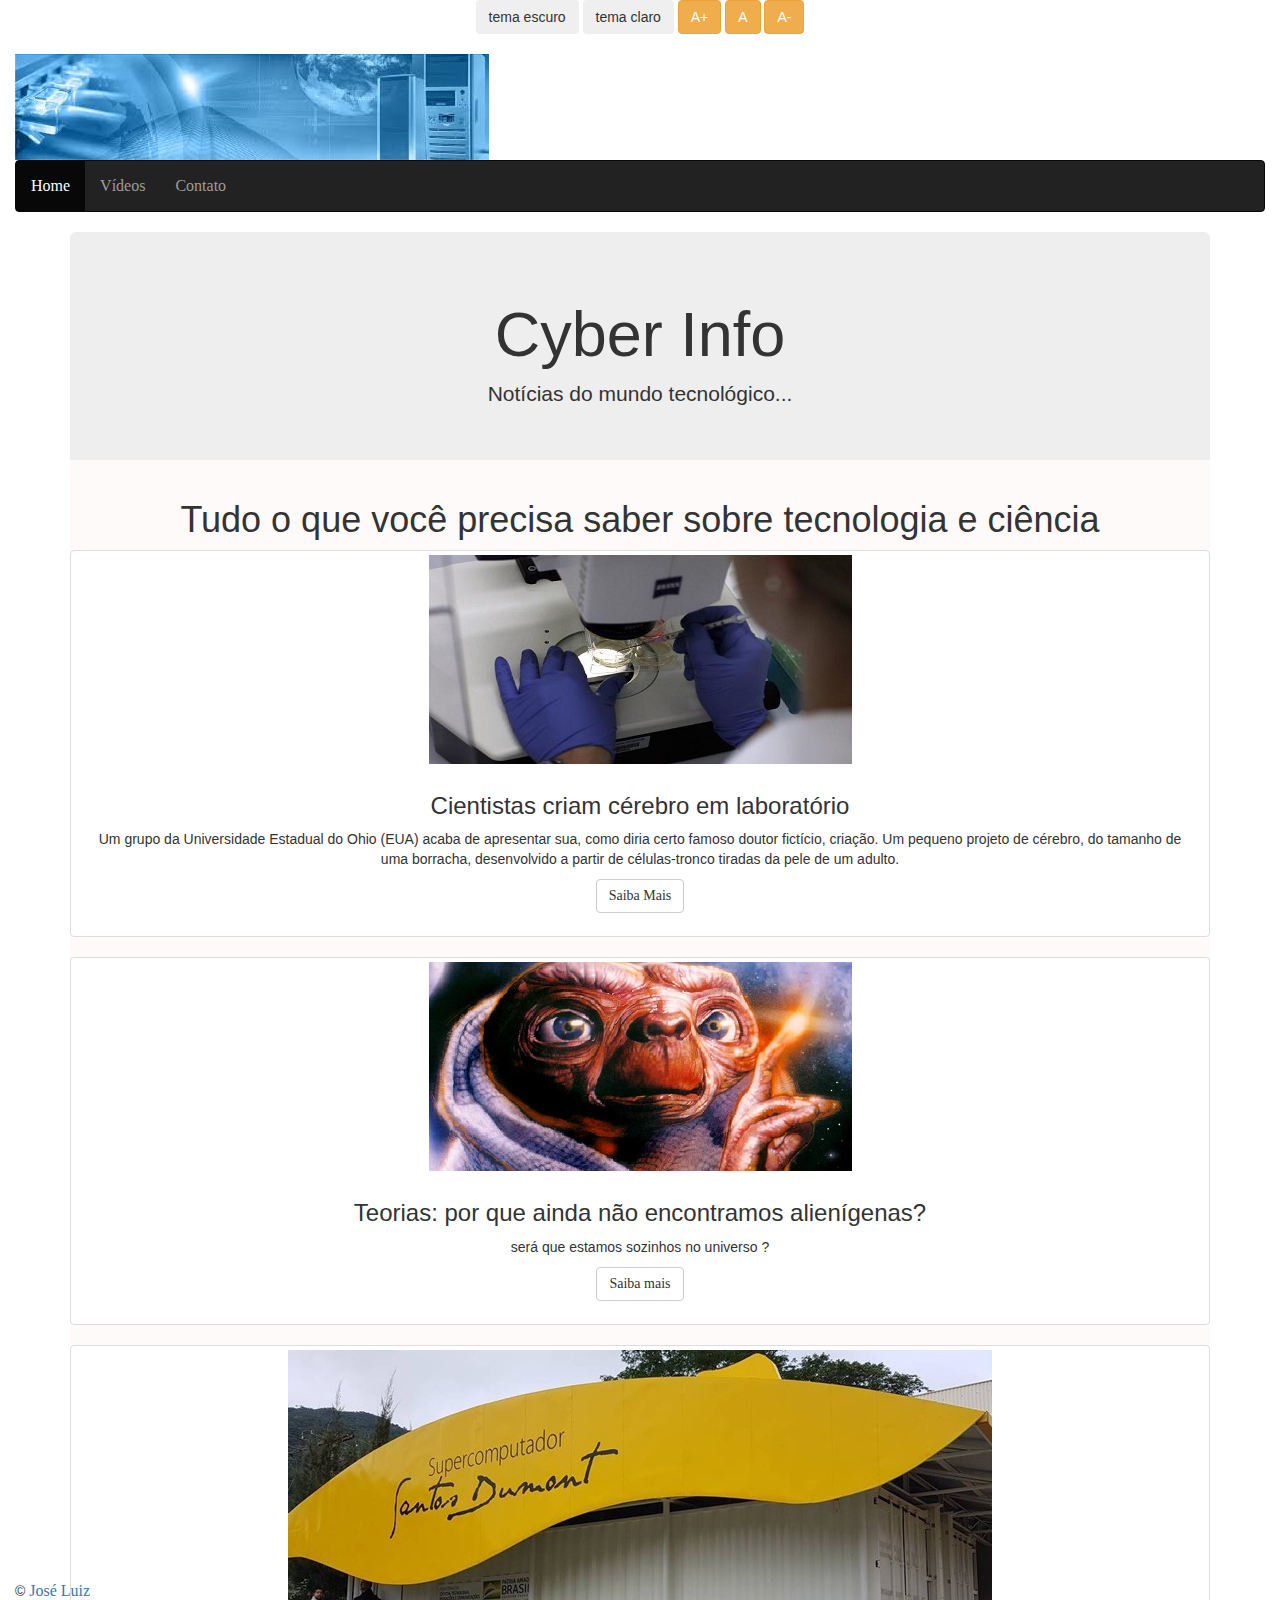
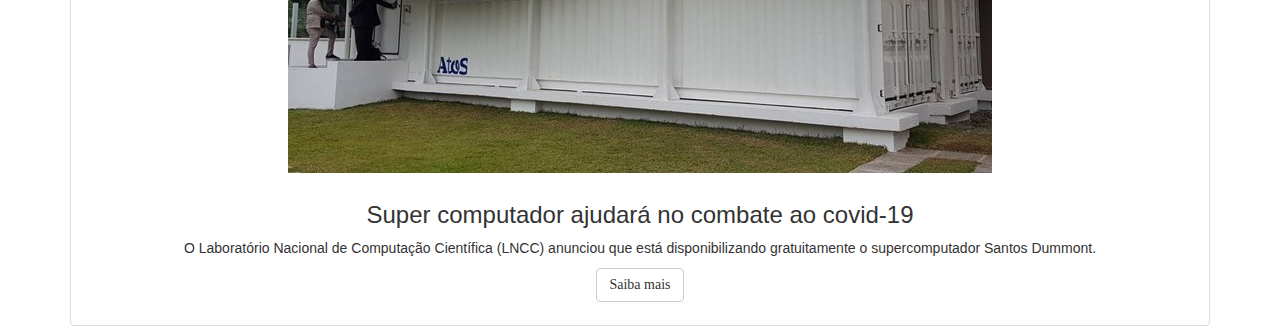
<file: index.html>
<!DOCTYPE html>
<html>
<head>
  <title>Cyber Info </title>
  <link rel="stylesheet" href="/css/estilo.css" type="text/css">
  <!-- <link rel="https://github.com/joseluiz123/cyber_info/blob/master/css/estilo.css" type="text/css">  -->
	
  <meta charset="utf-8">
  <meta name="viewport" content="width=device-width, initial-scale=1">
  <link rel="stylesheet" href="https://maxcdn.bootstrapcdn.com/bootstrap/3.3.5/css/bootstrap.min.css">
  <script src="https://ajax.googleapis.com/ajax/libs/jquery/1.11.3/jquery.min.js"></script>
  <script src="https://maxcdn.bootstrapcdn.com/bootstrap/3.3.5/js/bootstrap.min.js"></script>

  <script src="javascript.js"></script>
  <!-- <link rel="stylesheet" href="/css/bootstrap.css" type="text/css"> -->	
  <!-- <link rel="stylesheet" href="https://github.com/joseluiz123/cyber_info/blob/master/css/bootstrap.css" type="text/css"> -->
 
 
</head>
<body>
<div class="container-fluid acessibilidade"><!-- tava fluid-->
        <div class="row">
          <div class="col-md-12 col-xs-12 col-xl-12 col-lg-12 col-sm-12">
		  
	

	<div class="row align-items-center justify-content-center center">
		
                <button onClick="contraste('escuro');" value="escuro" id="contraste_escuro" class="btn btn-dark botao_menu_ac" title="Contraste escuro" type="button">tema escuro</button>
                <button onClick="contraste('claro');" value="claro" id="contraste_claro" class="btn btn-light botao_menu_ac" title="Contraste claro" type="button">tema claro</button> <!-- Botão contraste -->
    
                <!-- Botões de Acessibilidade -->
                <button onClick="fonte('a');" class="btn btn-warning botao_menu_ac" title="Aumentar fonte!">A+</button> <!-- Botão fonte + -->
                <button onClick="fonte('n');" class="btn btn-warning botao_menu_ac" title="Fonte em tamanho normal!">A</button> <!-- Botão tamanho normal de fonte -->
                <button onClick="fonte('d');" class="btn btn-warning botao_menu_ac" title="Diminuir fonte!">A-</button> <!-- Botão fonte - --> 
            </div>
  <br>	

  <img src="img/info2.jpg" class="img img-responsive">

  

 <nav class="navbar navbar-inverse">
 
      <ul class="nav navbar-nav">
	    <li class="active"><a href="index.html">Home</a></li>
        <li><a href="noticias.html" >Vídeos</a></li>
        <li><a href="formulario1.html" >Contato</a></li>
        
      </ul>
    </div>
  </div>
</nav>

<div class="container center">
  <div class="jumbotron">
    <h1>Cyber Info</h1>      
    <p>Notícias do mundo tecnológico...</p>      
    
  </div>

<div id="article">
<br>
	  <h1>Tudo o que você precisa saber sobre tecnologia e ciência </h1>
		<div class="row">
    		<div class="col-sm-12 col-md-12">
			<div class="thumbnail">
				<img src="img/pic1.jpg" alt="..." >
				<div class="caption">
					<h3>Cientistas criam cérebro em laboratório</h3>
					<p>Um grupo da Universidade Estadual do Ohio (EUA) acaba de apresentar sua, como diria certo famoso doutor fictício, criação. Um pequeno projeto de cérebro, do tamanho de uma borracha, desenvolvido a partir de células-tronco tiradas da pele de um adulto.</p>
					<p><a href="cerebro.html"  class="btn btn-default" role="button">Saiba Mais</a></p>

				</div>
			</div>
		</div>
		</div>
		<div class="cols">
				<div class="thumbnail">
					<img src="img/pic4.jpg" alt="et" class="img img-responsive">
					<div class="caption">
						<h3>Teorias: por que ainda não encontramos alienígenas?</h3>
						<p>será que estamos sozinhos no universo ?</p>
						<p><a href="et.html" class="btn btn-default" role="button">Saiba mais</a></p>
					
				</div>
			</div>
		</div>	

		<div class="cols">
				<div class="thumbnail">
					<img src="img/santos-dumont.jpg" alt="..."align= "center">
					<div class="caption">
						<h3>Super computador ajudará no combate ao covid-19</h3>
						<p>O Laboratório Nacional de Computação Científica (LNCC) anunciou que está disponibilizando gratuitamente o supercomputador Santos Dummont.</p>
						<p><a href="santos-dumont.html" class="btn btn-default" role="button">Saiba mais</a></p>
					
				</div>
			</div>
		</div>
		
	</div>	
	</div>

<footer id="footer-index footer" class="footer-index">
<br>
						&copy; <a href="https://www.facebook.com/jose.luiz333">José Luiz</a>
					
		</footer>
    
	     </div>
   	   </div>
	</div>
   </div>
</body>
</html>
</file>
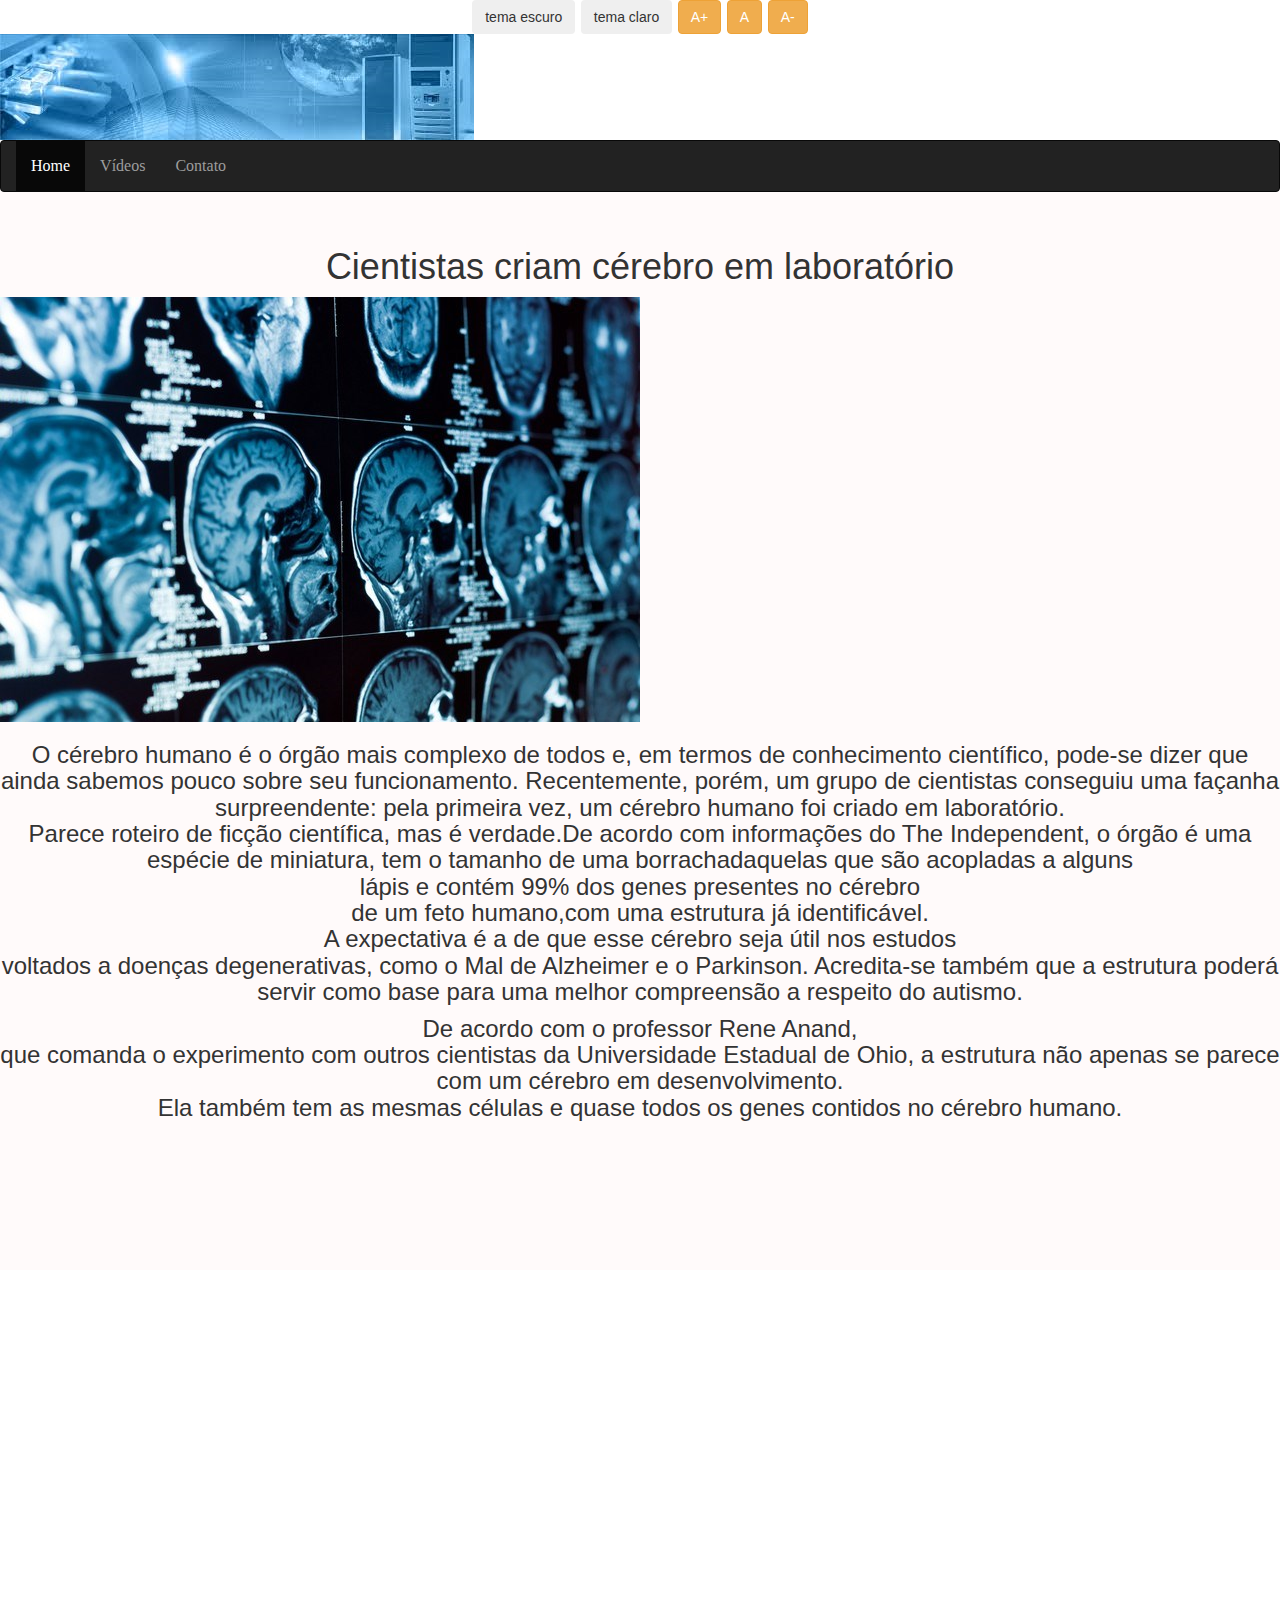
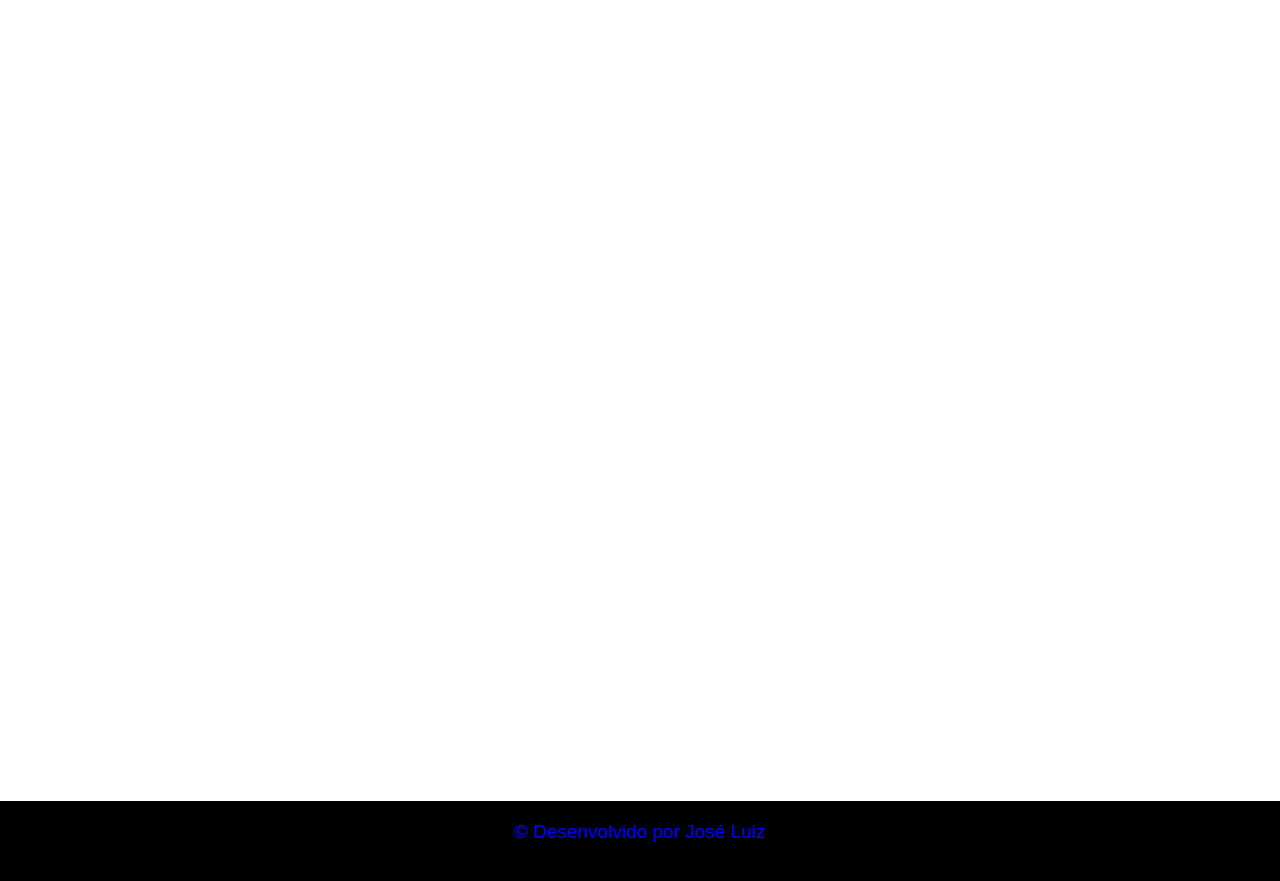
<file: cerebro.html>
<!DOCTYPE html>
<html>
<head>
  <title>Cyber Info </title>
  <link rel="stylesheet" href="/css/estilo.css" type="text/css">
  <!-- <link rel="https://github.com/joseluiz123/cyber_info/blob/master/css/estilo.css" type="text/css">  -->
	
  <meta charset="utf-8">
  <meta name="viewport" content="width=device-width, initial-scale=1">
  <link rel="stylesheet" href="https://maxcdn.bootstrapcdn.com/bootstrap/3.3.5/css/bootstrap.min.css">
  <script src="https://ajax.googleapis.com/ajax/libs/jquery/1.11.3/jquery.min.js"></script>
  <script src="https://maxcdn.bootstrapcdn.com/bootstrap/3.3.5/js/bootstrap.min.js"></script>

  <script src="javascript.js"></script>
  <!-- <link rel="stylesheet" href="/css/bootstrap.css" type="text/css"> -->	
  <!-- <link rel="stylesheet" href="https://github.com/joseluiz123/cyber_info/blob/master/css/bootstrap.css" type="text/css"> -->
 
 
</head>
<body>


<div id="header">
<div class="row align-items-center justify-content-center center">
		
                <button onClick="contraste('escuro');" value="escuro" id="contraste_escuro" class="btn btn-dark botao_menu_ac" title="Contraste escuro" type="button">tema escuro</button>
                <button onClick="contraste('claro');" value="claro" id="contraste_claro" class="btn btn-light botao_menu_ac" title="Contraste claro" type="button">tema claro</button> <!-- Botão contraste -->
    
                <!-- Botões de Acessibilidade -->
                <button onClick="fonte('a');" class="btn btn-warning botao_menu_ac" title="Aumentar fonte!">A+</button> <!-- Botão fonte + -->
                <button onClick="fonte('n');" class="btn btn-warning botao_menu_ac" title="Fonte em tamanho normal!">A</button> <!-- Botão tamanho normal de fonte -->
                <button onClick="fonte('d');" class="btn btn-warning botao_menu_ac" title="Diminuir fonte!">A-</button> <!-- Botão fonte - --> 
            </div>


  <header>
  <img src="img/info2.jpg" class="img img-responsive">
  <h1 id="header"><a href="index.html">Cyber Info<span></span></a></h1>
	
  </header>

 <nav class="navbar navbar-inverse">
  <div class="container-fluid">
    <div class="navbar-header">
      
    </div>
    <div>
      <ul class="nav navbar-nav">
	  <li class="active"><a href="index.html">Home</a></li>
        <li><a href="noticias.html" >Vídeos</a></li>
        <li><a href="formulario1.html" >Contato</a></li>
        
      </ul>
    </div>
  </div>
</nav>

<div id="article">
<br><br>
	  <h1>Cientistas criam cérebro em laboratório</h1>
		
					<img src="img/pic5.jpg" class="img img-responsive">
					
						<h3><p>O cérebro humano é o órgão mais complexo de todos e, em termos de conhecimento científico, pode-se dizer que ainda sabemos pouco sobre seu funcionamento. Recentemente, porém, um grupo de cientistas conseguiu uma façanha surpreendente: pela primeira vez, um cérebro humano foi criado em laboratório.<br/>
						Parece roteiro de ficção científica, mas é verdade.De acordo com informações do The Independent, o órgão é uma espécie de miniatura, tem o tamanho de uma borrachadaquelas que são acopladas a alguns <br/>
						lápis e contém 99% dos genes presentes no cérebro<br/> de um feto humano,com uma estrutura já identificável.<br/>
						A expectativa é a de que esse cérebro seja útil nos estudos<br/> voltados a doenças degenerativas, como o Mal de Alzheimer e o Parkinson. Acredita-se também que a estrutura poderá servir como base para uma melhor	compreensão a respeito do autismo.</p>
						
						<p>De acordo com o professor Rene Anand, <br/>que comanda o experimento com outros cientistas da Universidade Estadual de Ohio, a estrutura não apenas se parece com um cérebro em desenvolvimento. <br/>
						Ela também tem as mesmas células e quase todos os genes contidos no cérebro humano.</p>
						
						


<footer id="footer">
					<br>
						&copy; Desenvolvido por José Luiz
		</footer>
</div>
</body>
</html>
</file>
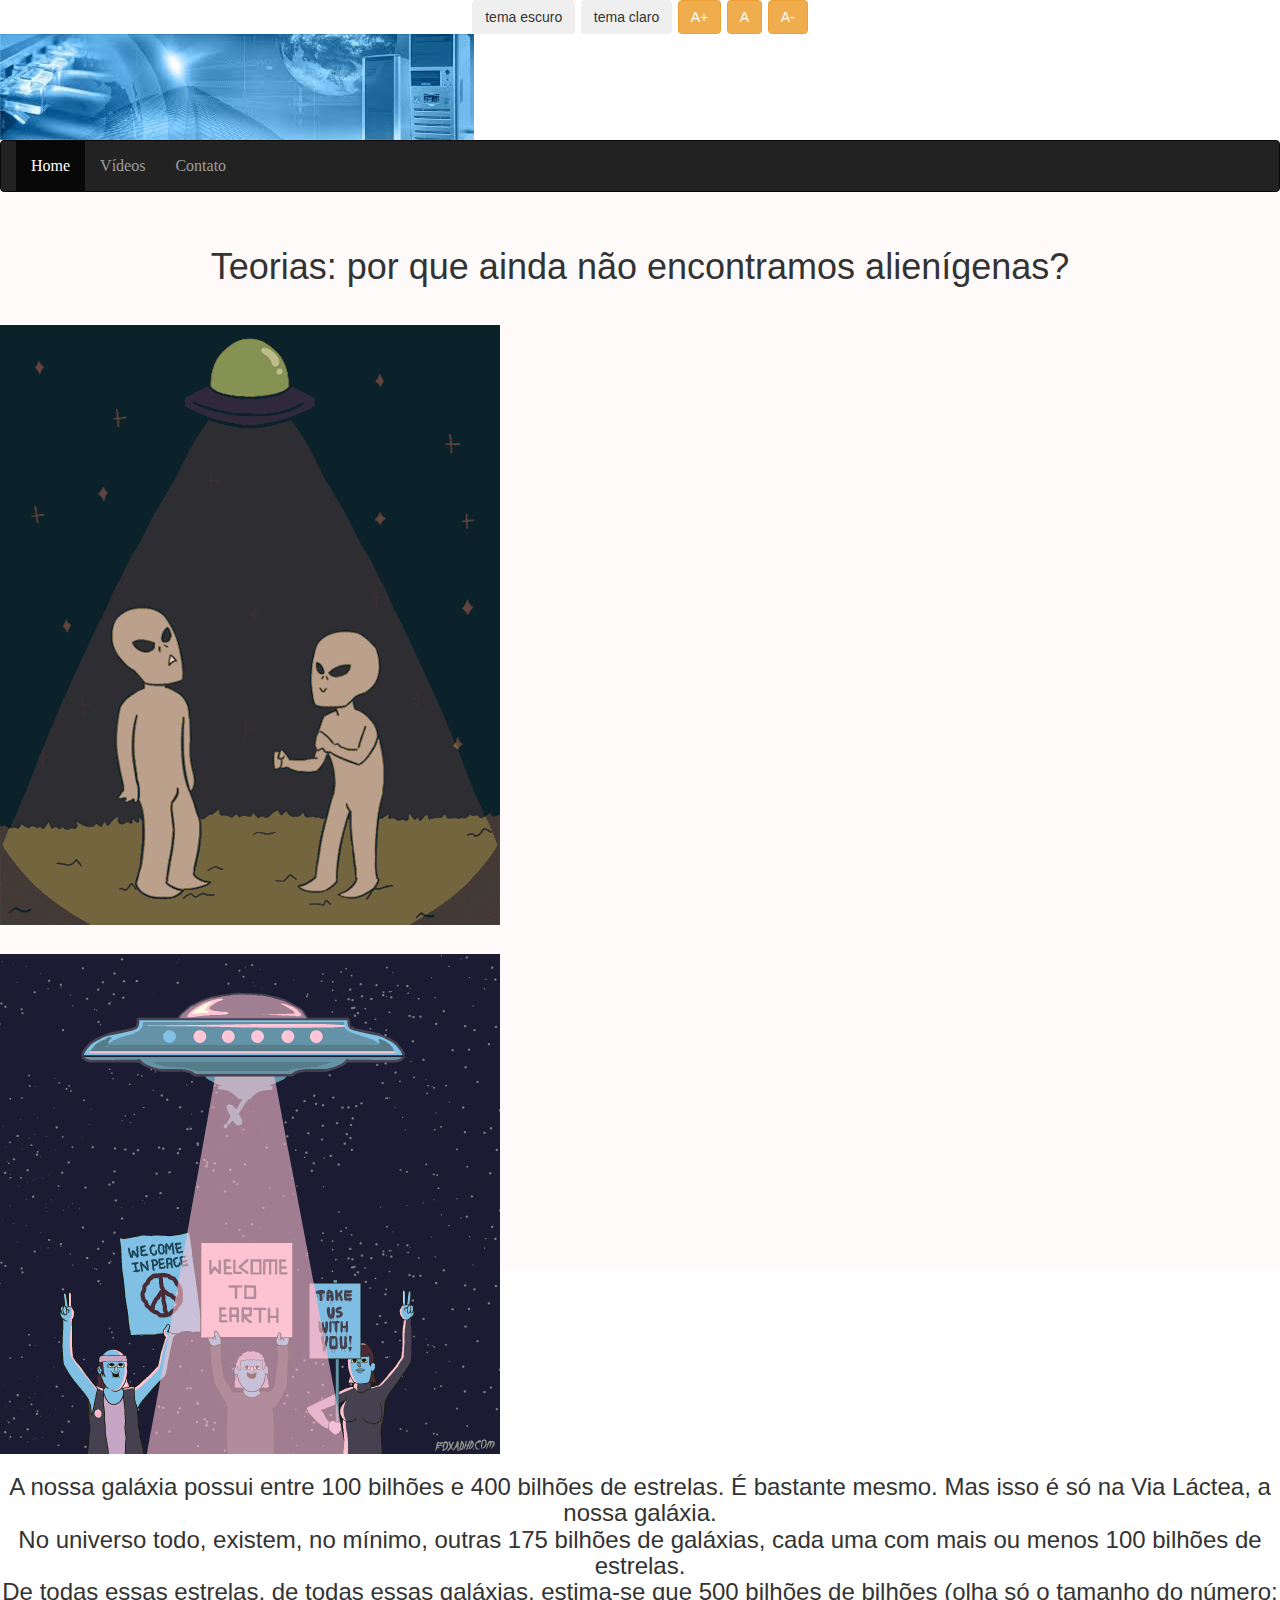
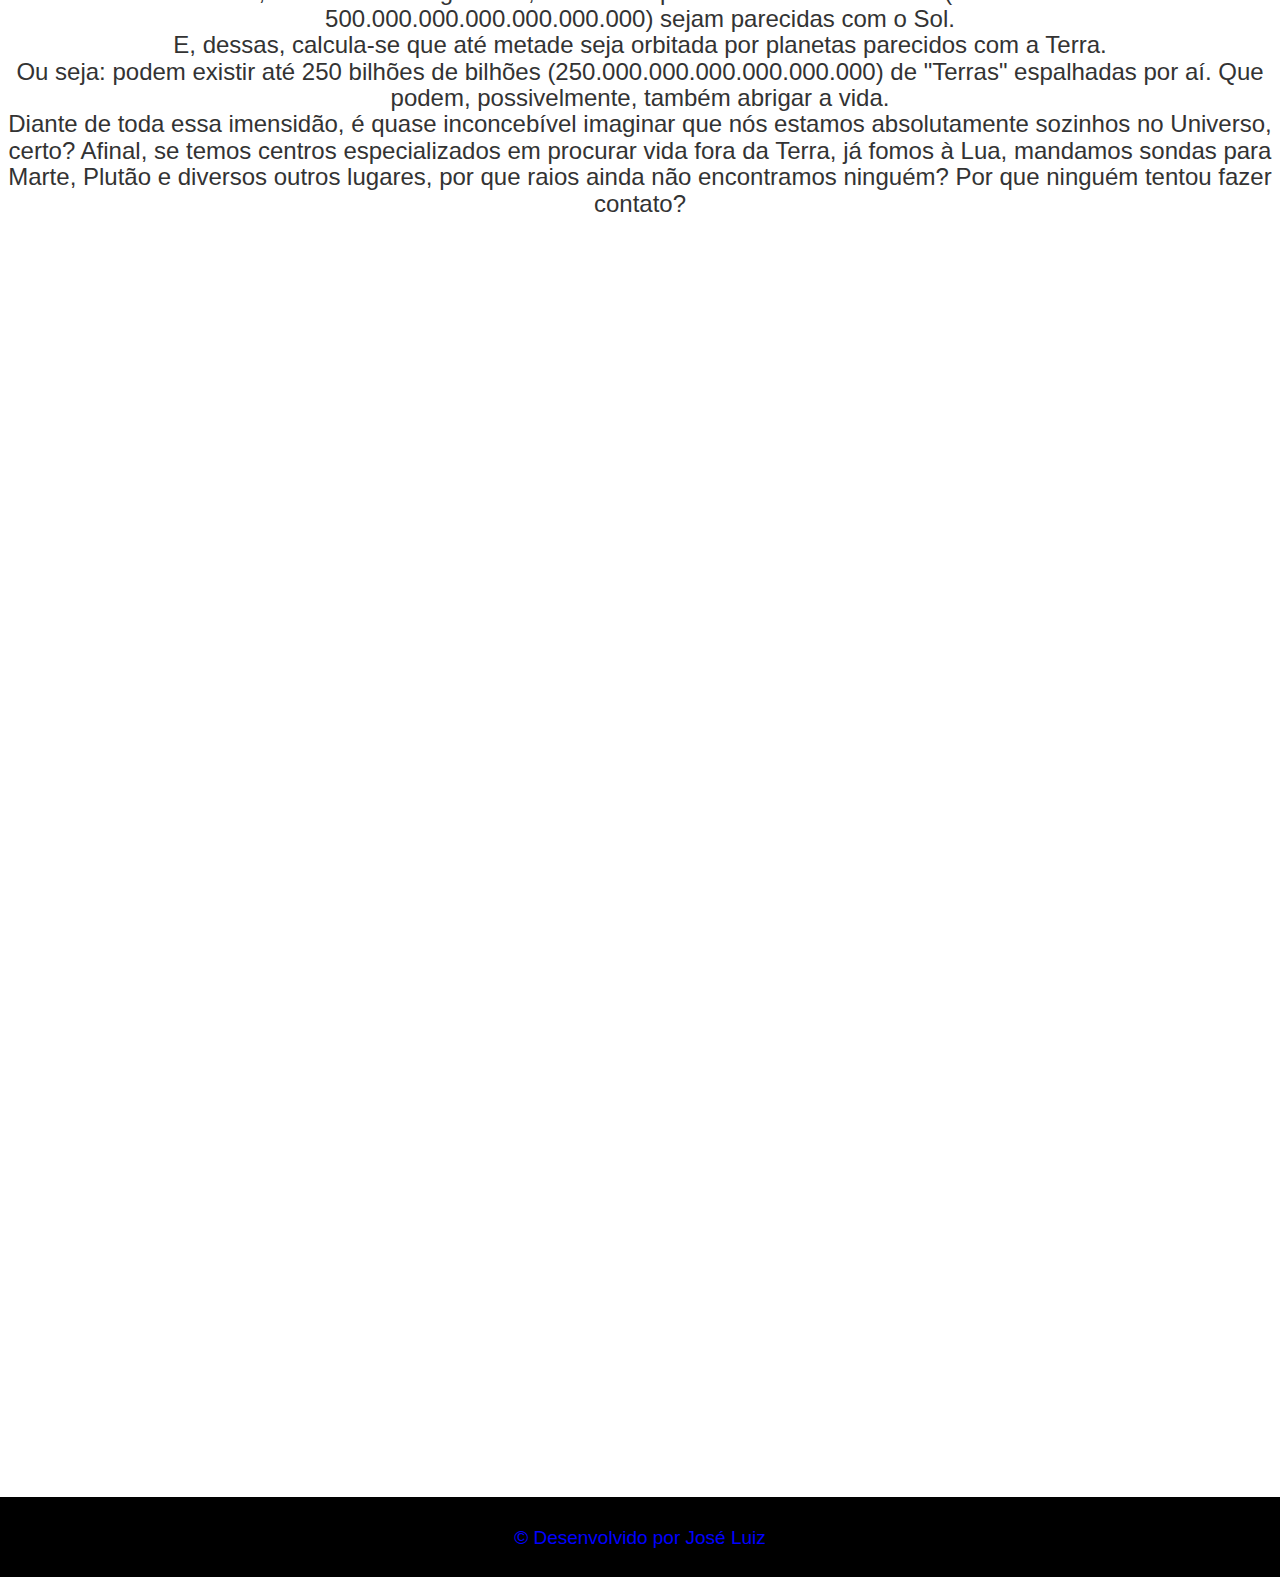
<file: et.html>
<!DOCTYPE html>
<html>
<head>
  <title>Cyber Info </title>
  <link rel="stylesheet" href="/css/estilo.css" type="text/css">
  <!-- <link rel="https://github.com/joseluiz123/cyber_info/blob/master/css/estilo.css" type="text/css">  -->
	
  <meta charset="utf-8">
  <meta name="viewport" content="width=device-width, initial-scale=1">
  <link rel="stylesheet" href="https://maxcdn.bootstrapcdn.com/bootstrap/3.3.5/css/bootstrap.min.css">
  <script src="https://ajax.googleapis.com/ajax/libs/jquery/1.11.3/jquery.min.js"></script>
  <script src="https://maxcdn.bootstrapcdn.com/bootstrap/3.3.5/js/bootstrap.min.js"></script>

  <script src="javascript.js"></script>
  <!-- <link rel="stylesheet" href="/css/bootstrap.css" type="text/css"> -->	
  <!-- <link rel="stylesheet" href="https://github.com/joseluiz123/cyber_info/blob/master/css/bootstrap.css" type="text/css"> -->
 
</head>
<body>
<div id="header">

<div class="row align-items-center justify-content-center center">
		
                <button onClick="contraste('escuro');" value="escuro" id="contraste_escuro" class="btn btn-dark botao_menu_ac" title="Contraste escuro" type="button">tema escuro</button>
                <button onClick="contraste('claro');" value="claro" id="contraste_claro" class="btn btn-light botao_menu_ac" title="Contraste claro" type="button">tema claro</button> <!-- Botão contraste -->
    
                <!-- Botões de Acessibilidade -->
                <button onClick="fonte('a');" class="btn btn-warning botao_menu_ac" title="Aumentar fonte!">A+</button> <!-- Botão fonte + -->
                <button onClick="fonte('n');" class="btn btn-warning botao_menu_ac" title="Fonte em tamanho normal!">A</button> <!-- Botão tamanho normal de fonte -->
                <button onClick="fonte('d');" class="btn btn-warning botao_menu_ac" title="Diminuir fonte!">A-</button> <!-- Botão fonte - --> 
            </div>

  <header>
  <img src="img/info2.jpg" class="img img-responsive">
  <h1 id="header"><a href="index.html">Cyber Info<span></span></a></h1>
	
  </header>

 <nav class="navbar navbar-inverse">
  <div class="container-fluid">
    
    <div>
      <ul class="nav navbar-nav">
	    <li class="active"><a href="index.html">Home</a></li>
        <li><a href="noticias.html" >Vídeos</a></li>
        <li><a href="formulario1.html" >Contato</a></li>
        
      </ul>
    </div>
  </div>
</nav>

<div id="article">
<br><br>
	  <h1>Teorias: por que ainda não encontramos alienígenas?</h1>
		<br>
					<img src="img/img1.gif" alt="gif et" class="img img-responsive">
</br>
					<img src="img/aliens.gif" alt="et" class="img img-responsive" >
					
						<h3>
						<p>A nossa galáxia possui entre 100 bilhões e 400 bilhões de estrelas. 
						É bastante mesmo. Mas isso é só na Via Láctea, a nossa galáxia.<br>
						No universo todo, existem, no mínimo, outras 175 bilhões de galáxias, cada uma com mais ou menos 100 bilhões de estrelas.<br>
						De todas essas estrelas, de todas essas galáxias, estima-se que 500 bilhões de bilhões (olha só o tamanho do número: 500.000.000.000.000.000.000) sejam parecidas com o Sol.<br>
						E, dessas, calcula-se que até metade seja orbitada por planetas parecidos com a Terra. <br>
						Ou seja: podem existir até 250 bilhões de bilhões (250.000.000.000.000.000.000)	de "Terras" espalhadas por aí. Que podem, possivelmente, também abrigar a vida.<br>

						Diante de toda essa imensidão, é quase inconcebível imaginar que nós estamos absolutamente sozinhos no Universo, certo? Afinal, se temos centros especializados em procurar vida fora da Terra, já fomos à Lua, mandamos sondas para Marte, Plutão e diversos outros lugares, por que raios ainda não encontramos ninguém? Por que ninguém tentou fazer contato?<br>
						</p></h3>				
					
<footer id="footer">
					<br>
						&copy; Desenvolvido por José Luiz 

		</footer>
	</div>
</body>
</html>
</file>
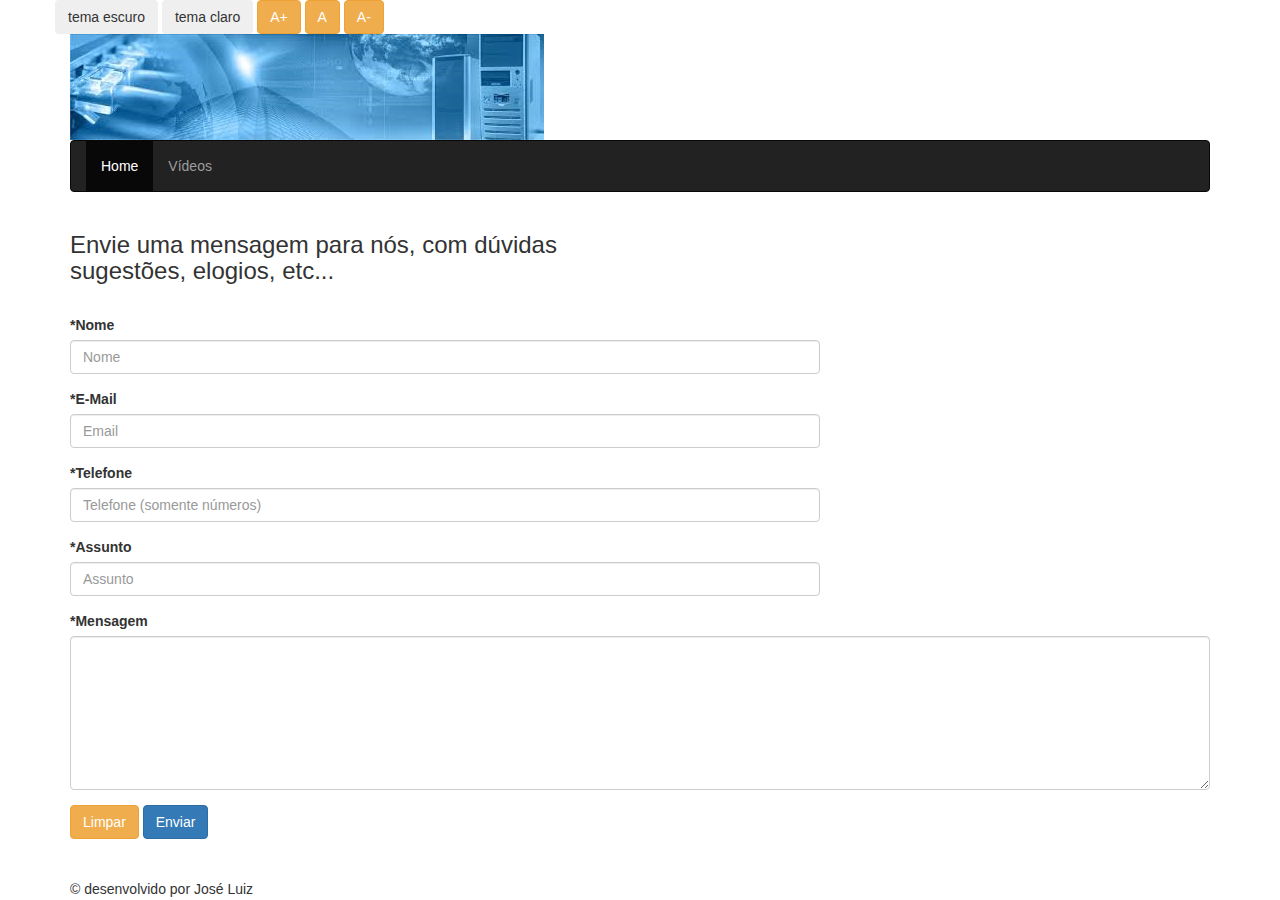
<file: formulario1.html>
<!DOCTYPE html>
<html>
<head>
  <title>Cyber Info</title>
  <link rel="stylesheet" href="https://github.com/joseluiz123/cyber_info/blob/master/css/estilo.css" type="text/css">
  <link rel="stylesheet" href="https://github.com/joseluiz123/cyber_info/blob/master/css/bootstrap.css" type="text/css">

	
  <meta charset="utf-8">
  <meta name="viewport" content="width=device-width, initial-scale=1">
  <link rel="stylesheet" href="https://maxcdn.bootstrapcdn.com/bootstrap/3.3.5/css/bootstrap.min.css">
  <script src="https://ajax.googleapis.com/ajax/libs/jquery/1.11.3/jquery.min.js"></script>
  <script src="https://maxcdn.bootstrapcdn.com/bootstrap/3.3.5/js/bootstrap.min.js"></script>
 
  <script src="javascript.js"></script>

</head>
<body>

<div class="container">
 
<div class="row align-items-center justify-content-center center">
		
                <button onClick="contraste('escuro');" value="escuro" id="contraste_escuro" class="btn btn-dark botao_menu_ac" title="Contraste escuro" type="button">tema escuro</button>
                <button onClick="contraste('claro');" value="claro" id="contraste_claro" class="btn btn-light botao_menu_ac" title="Contraste claro" type="button">tema claro</button> <!-- Botão contraste -->
    
                <!-- Botões de Acessibilidade -->
                <button onClick="fonte('a');" class="btn btn-warning botao_menu_ac" title="Aumentar fonte!">A+</button> <!-- Botão fonte + -->
                <button onClick="fonte('n');" class="btn btn-warning botao_menu_ac" title="Fonte em tamanho normal!">A</button> <!-- Botão tamanho normal de fonte -->
                <button onClick="fonte('d');" class="btn btn-warning botao_menu_ac" title="Diminuir fonte!">A-</button> <!-- Botão fonte - --> 
            </div>   

<div id="header">
  <header>
  <img src="img/info2.jpg" class="img img-responsive">
  
<nav class="navbar navbar-inverse">
  <div class="container-fluid">
    <div class="navbar-header">
      
    </div>
    <div>
      <ul class="nav navbar-nav">
	  <li class="active"><a href="index.html">Home</a></li>
        <li><a href="noticias.html" >Vídeos</a></li>
      </ul>
    </div>
  </div>
</nav>
 
  </header>
  
<div class="row">
    <div class="col-sm-12 col-md-12">

<div class="formulario">
	  <h3>Envie uma mensagem para nós, com dúvidas <br>
                    sugestões, elogios, etc...</h3><br>

                  <form action="#" method="POST">
                    
                      <div class="form-group row">
                        <div class="col-xs-8 col-md-8">
                            <label for="formNome"><b>*Nome</b></label>
                            <input type="text" name="nomeremetente" required class="form-control" placeholder="Nome" size="20">
                        </div>
                      </div>

                      <div class="form-group row">
                        <div class="col-xs-8 col-md-8">
                            <label for="formEmail"><b>*E-Mail</b></label>
                            <input type="text" name="emailremetente" required class="form-control" pattern="[a-z0-9._%+-]+@[a-z0-9.-]+\.[a-z]{2,3}$" class="form                                    form-control" placeholder="Email"/>
                        </div>
                      </div>

                      <div class="form-group row">
                        <div class="col-xs-8 col-md-8">
                            <label for="formTelefone"><b>*Telefone</b></label>
                            <input type="text" name="telefone" onkeypress="onlyNumber(event);" class="form form-control" placeholder="Telefone (somente números)"/>
                        </div>
                      </div>

                      <div class="form-group row"> 
                        <div class="col-xs-8 col-md-8">
                            <label for="formAssunto"><b>*Assunto</b></label>
                            <input type="text" name="assunto" required class="form form-control" placeholder="Assunto"/>
                        </div>
                      </div>

                      <div class="form-group">
                        <label for="formMensagem"><b>*Mensagem</b></label>
                        <textarea name="mensagem" cols="35" rows="7" required class="form form-control"></textarea>
                      </div>

                      <input name="enviar" type="reset" value="Limpar" class="btn btn-warning"/>
                      <input type="submit" name="enviar" value="Enviar" class="btn btn-primary" />                
                    
                  </form> 
	  
	</section>
</div>
<br>


</div>
</div>
<footer id="footer">
					
					<br>
						&copy; desenvolvido por José Luiz
					
				</footer>

	</div>

</div>

</body>
</html>
</file>
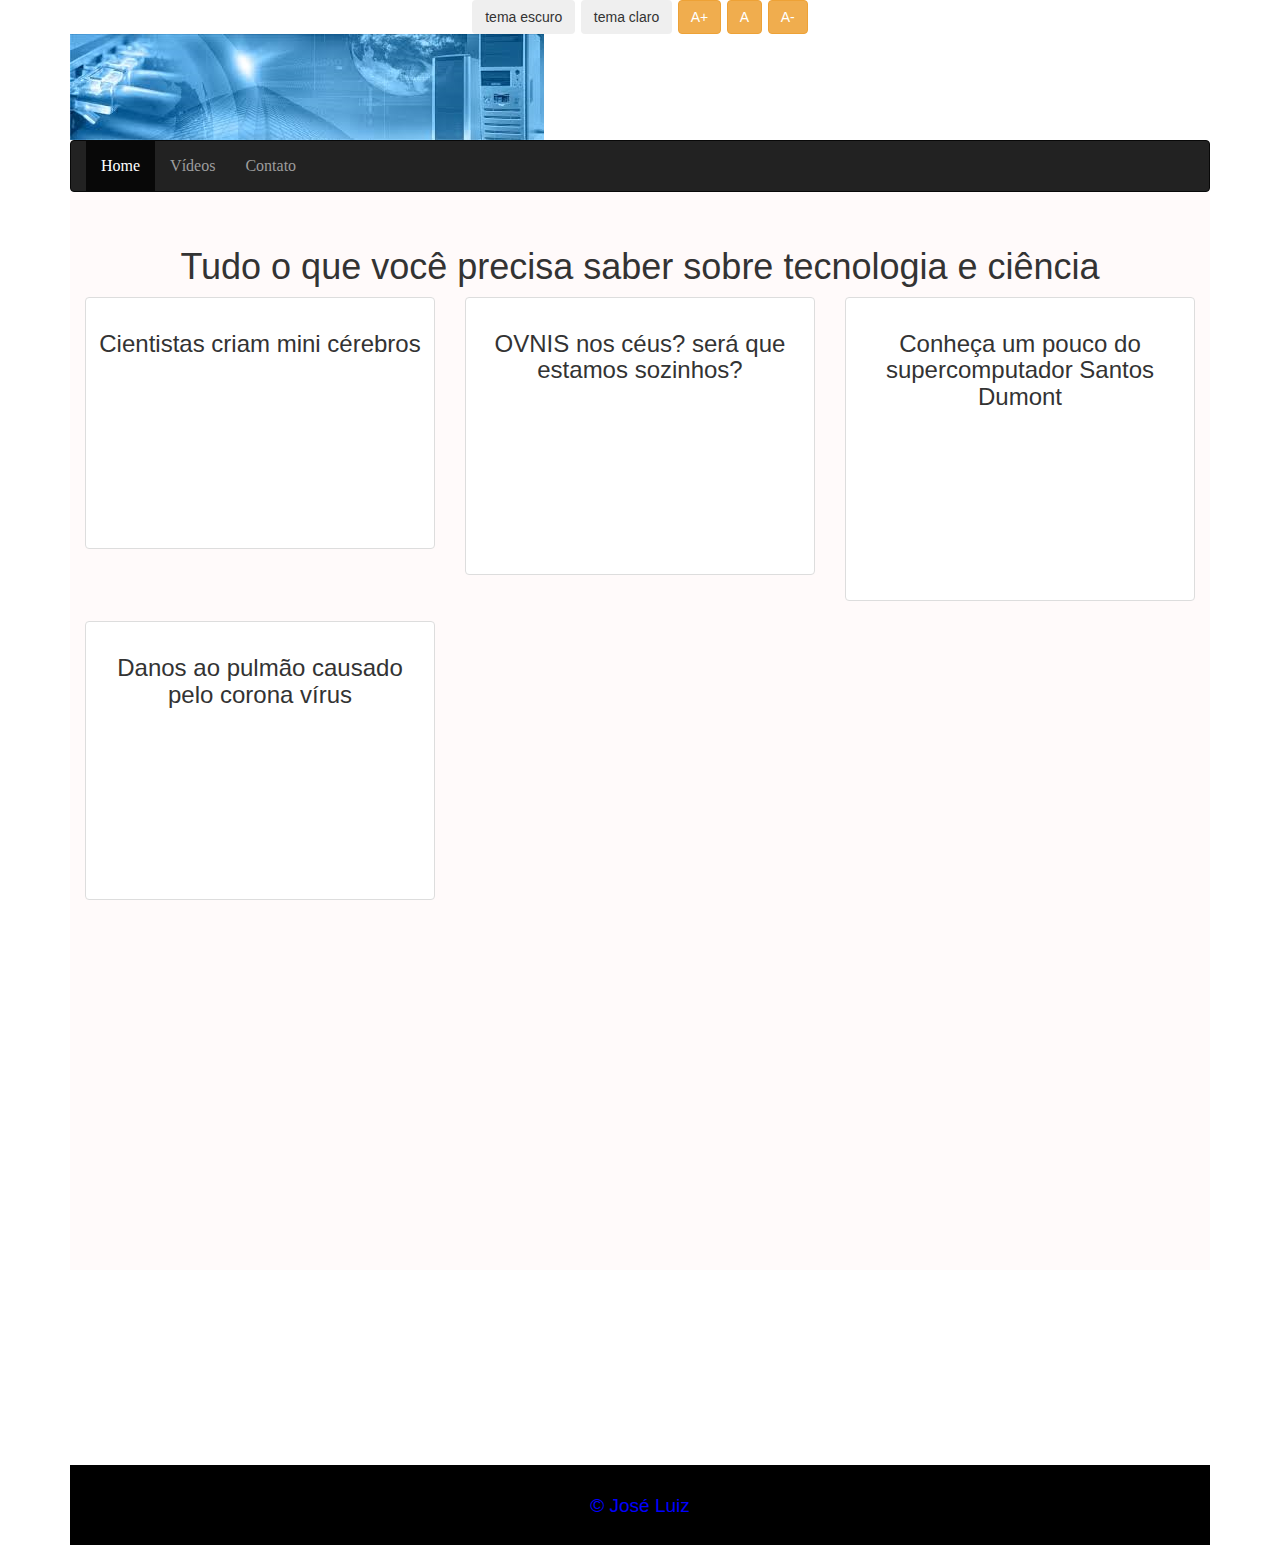
<file: noticias.html>
<!DOCTYPE html>
<html>
<head>
  <title>Cyber Info </title>
  <link rel="stylesheet" href="/css/estilo.css" type="text/css">
  <!-- <link rel="https://github.com/joseluiz123/cyber_info/blob/master/css/estilo.css" type="text/css">  -->
	
  <meta charset="utf-8">
  <meta name="viewport" content="width=device-width, initial-scale=1">
  <link rel="stylesheet" href="https://maxcdn.bootstrapcdn.com/bootstrap/3.3.5/css/bootstrap.min.css">
  <script src="https://ajax.googleapis.com/ajax/libs/jquery/1.11.3/jquery.min.js"></script>
  <script src="https://maxcdn.bootstrapcdn.com/bootstrap/3.3.5/js/bootstrap.min.js"></script>

  <script src="javascript.js"></script>
  <!-- <link rel="stylesheet" href="/css/bootstrap.css" type="text/css"> -->	
  <!-- <link rel="stylesheet" href="https://github.com/joseluiz123/cyber_info/blob/master/css/bootstrap.css" type="text/css"> -->
 
</head>
<body>

<div class="container">
<div id="header">

<div class="row align-items-center justify-content-center center">
		
                <button onClick="contraste('escuro');" value="escuro" id="contraste_escuro" class="btn btn-dark botao_menu_ac" title="Contraste escuro" type="button">tema escuro</button>
                <button onClick="contraste('claro');" value="claro" id="contraste_claro" class="btn btn-light botao_menu_ac" title="Contraste claro" type="button">tema claro</button> <!-- Botão contraste -->
    
                <!-- Botões de Acessibilidade -->
                <button onClick="fonte('a');" class="btn btn-warning botao_menu_ac" title="Aumentar fonte!">A+</button> <!-- Botão fonte + -->
                <button onClick="fonte('n');" class="btn btn-warning botao_menu_ac" title="Fonte em tamanho normal!">A</button> <!-- Botão tamanho normal de fonte -->
                <button onClick="fonte('d');" class="btn btn-warning botao_menu_ac" title="Diminuir fonte!">A-</button> <!-- Botão fonte - --> 
            </div>
  <header>
  <img src="img/info2.jpg" class="img img-responsive">
  <h1 id="header"><a href="index.html">Cyber Info<span></span></a></h1>
	
  </header>

 <nav class="navbar navbar-inverse">
  <div class="container-fluid">
    <div class="navbar-header">

      
    </div>
    <div>
      <ul class="nav navbar-nav">
	  <li class="active"><a href="index.html">Home</a></li>
        <li><a href="noticias.html" >Vídeos</a></li>
        <li><a href="formulario1.html" >Contato</a></li>
        
      </ul>
    </div>
  </div>
</nav>

<div id="article">
<br><br>
	  <h1>Tudo o que você precisa saber sobre tecnologia e ciência </h1>
		
			<div class="col-sm-6 col-md-4">
				<div class="thumbnail">					
					<div class="caption">
						<h3>Cientistas criam mini cérebros</h3>
							<p><iframe	src="https://www.youtube.com/embed/YnoGKpV-1Nc" frameborder="0" allowfullscreen></iframe>
						</p>
						
					</div>
				</div>
			</div>

<div class="col-sm-6 col-md-4">
				<div class="thumbnail">					
					<div class="caption">
						<h3>OVNIS nos céus? será que estamos sozinhos?</h3>
							<p><iframe	src="https://www.youtube.com/embed/ke6VvqdqnnY" frameborder="0" allowfullscreen></iframe>
						</p>
						
					</div>
				</div>
			</div>

<div class="col-sm-6 col-md-4">
				<div class="thumbnail">					
					<div class="caption">
						<h3>Conheça um pouco do supercomputador Santos Dumont</h3>
							<p><iframe	src="https://www.youtube.com/embed/QaRhGSlMviE" frameborder="0" allowfullscreen></iframe>
						</p>
						
					</div>
				</div>
			</div>
		

<div class="col-sm-6 col-md-4">
				<div class="thumbnail">					
					<div class="caption">
						<h3>Danos ao pulmão causado pelo corona vírus</h3>
							<p><iframe	src="https://www.youtube.com/embed/T64VuA_8Qbo" frameborder="0" allowfullscreen></iframe>
						</p>
						
					</div>
				</div>
			</div>
	
<br>
<footer id="footer">
					<br>
						&copy; José Luiz

		</footer>
  </div>
</div>
</body>
</html>
</file>
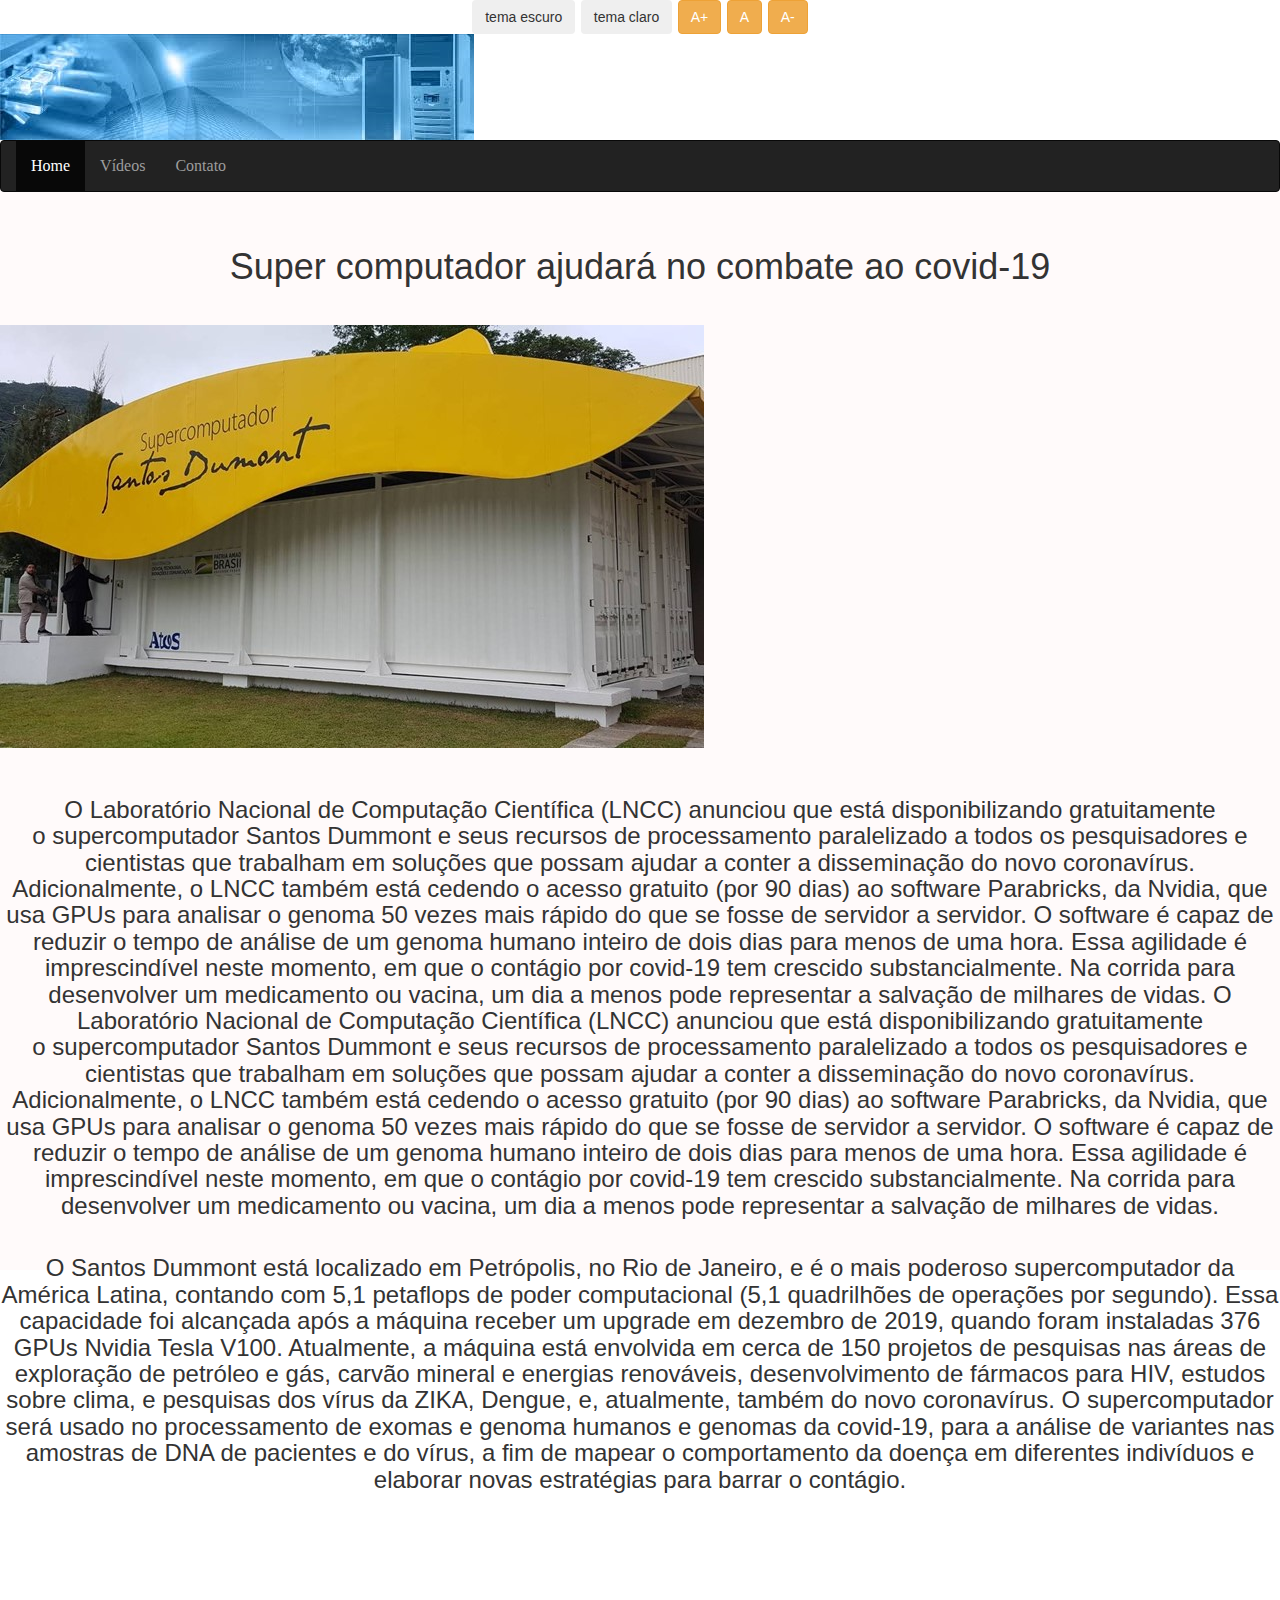
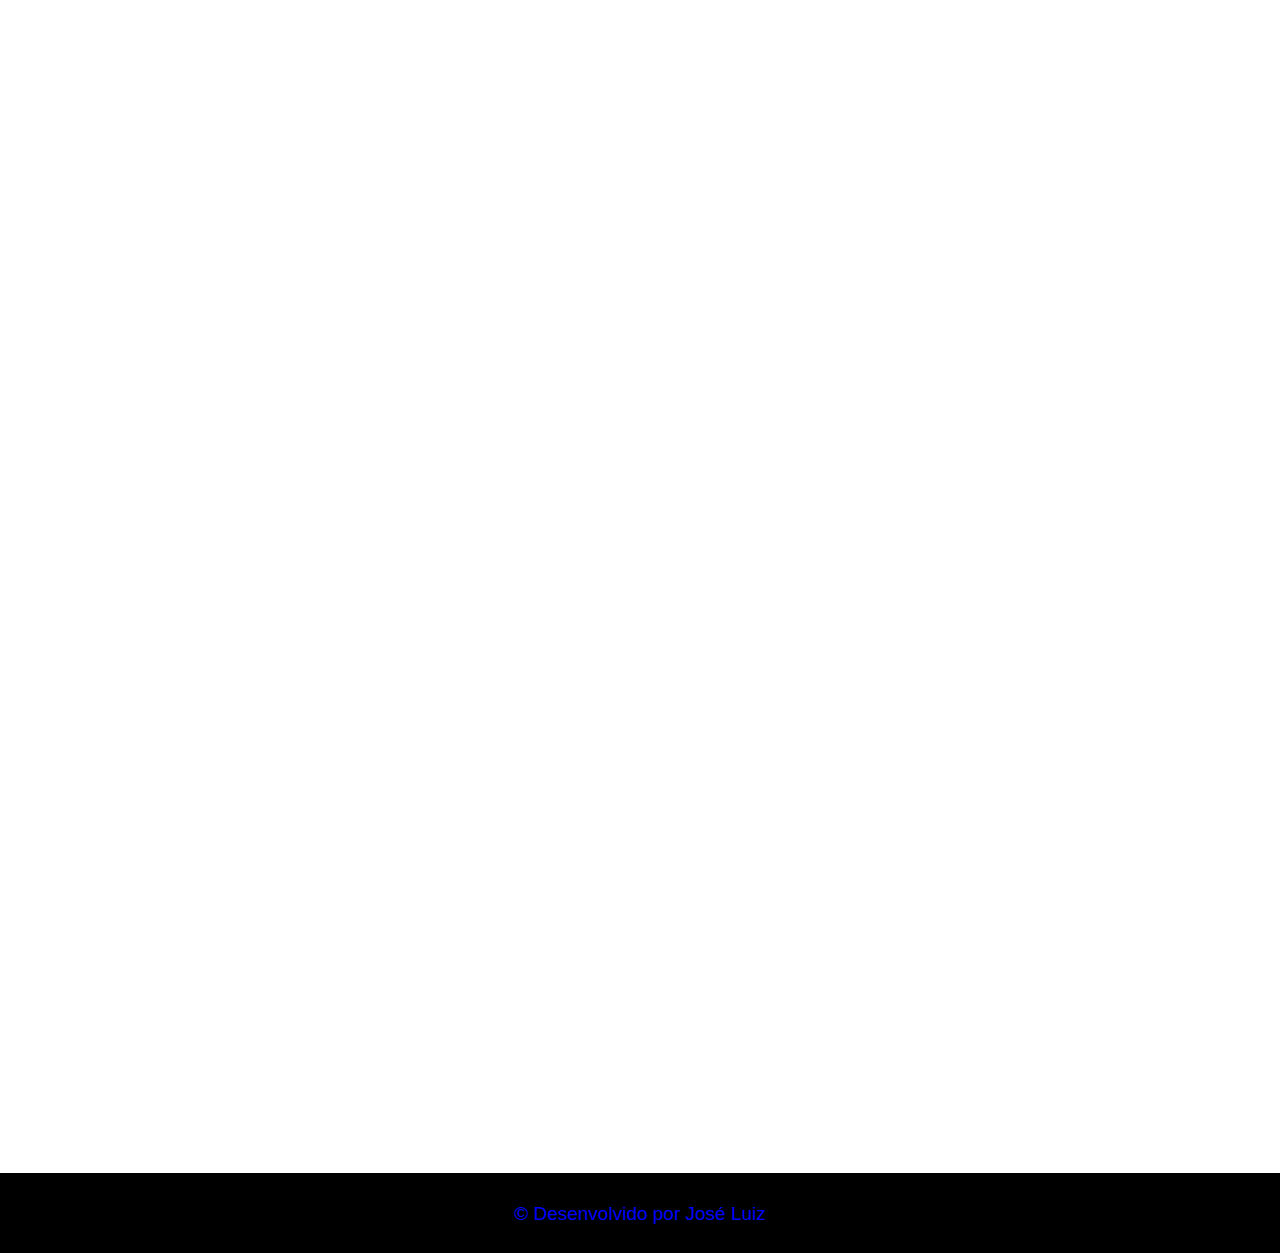
<file: santos-dumont.html>
<!DOCTYPE html>
<html>
<head>
 <title>Cyber Info </title>
  <link rel="stylesheet" href="/css/estilo.css" type="text/css">
  <!-- <link rel="https://github.com/joseluiz123/cyber_info/blob/master/css/estilo.css" type="text/css">  -->
	
  <meta charset="utf-8">
  <meta name="viewport" content="width=device-width, initial-scale=1">
  <link rel="stylesheet" href="https://maxcdn.bootstrapcdn.com/bootstrap/3.3.5/css/bootstrap.min.css">
  <script src="https://ajax.googleapis.com/ajax/libs/jquery/1.11.3/jquery.min.js"></script>
  <script src="https://maxcdn.bootstrapcdn.com/bootstrap/3.3.5/js/bootstrap.min.js"></script>

  <script src="javascript.js"></script>
  <!-- <link rel="stylesheet" href="/css/bootstrap.css" type="text/css"> -->	
  <!-- <link rel="stylesheet" href="https://github.com/joseluiz123/cyber_info/blob/master/css/bootstrap.css" type="text/css"> -->
 
 
</head>
<body>
<div id="header">

<div class="row align-items-center justify-content-center center">
		
                <button onClick="contraste('escuro');" value="escuro" id="contraste_escuro" class="btn btn-dark botao_menu_ac" title="Contraste escuro" type="button">tema escuro</button>
                <button onClick="contraste('claro');" value="claro" id="contraste_claro" class="btn btn-light botao_menu_ac" title="Contraste claro" type="button">tema claro</button> <!-- Botão contraste -->
    
                <!-- Botões de Acessibilidade -->
                <button onClick="fonte('a');" class="btn btn-warning botao_menu_ac" title="Aumentar fonte!">A+</button> <!-- Botão fonte + -->
                <button onClick="fonte('n');" class="btn btn-warning botao_menu_ac" title="Fonte em tamanho normal!">A</button> <!-- Botão tamanho normal de fonte -->
                <button onClick="fonte('d');" class="btn btn-warning botao_menu_ac" title="Diminuir fonte!">A-</button> <!-- Botão fonte - --> 
            </div>
  <header>
  <img src="img/info2.jpg" class="img img-responsive">
  <h1 id="header"><a href="index.html">Cyber Info<span></span></a></h1>
	
  </header>

 <nav class="navbar navbar-inverse">
  <div class="container-fluid">
    
    <div>
      <ul class="nav navbar-nav">
	    <li class="active"><a href="index.html">Home</a></li>
        <li><a href="noticias.html" >Vídeos</a></li>
        <li><a href="formulario1.html" >Contato</a></li>
        
      </ul>
    </div>
  </div>
</nav>

<div id="article">
<br><br>
	  <h1>Super computador ajudará no combate ao covid-19</h1>
		<br>
					<img src="img/santos-dumont.jpg" alt="super computador" class="img img-responsive">
</br>
					
						<h3>
						<p>O Laboratório Nacional de Computação Científica (LNCC) anunciou que está disponibilizando gratuitamente o supercomputador Santos Dummont e seus recursos de processamento paralelizado a todos os pesquisadores e cientistas que trabalham em soluções que possam ajudar a conter a disseminação do novo coronavírus.
Adicionalmente, o LNCC também está cedendo o acesso gratuito (por 90 dias) ao software Parabricks, da Nvidia, que usa GPUs para analisar o genoma 50 vezes mais rápido do que se fosse de servidor a servidor. O software é capaz de reduzir o tempo de análise de um genoma humano inteiro de dois dias para menos de uma hora. Essa agilidade é imprescindível neste momento, em que o contágio por covid-19 tem crescido substancialmente. Na corrida para desenvolver um medicamento ou vacina, um dia a menos pode representar a salvação de milhares de vidas.
O Laboratório Nacional de Computação Científica (LNCC) anunciou que está disponibilizando gratuitamente o supercomputador Santos Dummont e seus recursos de processamento paralelizado a todos os pesquisadores e cientistas que trabalham em soluções que possam ajudar a conter a disseminação do novo coronavírus.
Adicionalmente, o LNCC também está cedendo o acesso gratuito (por 90 dias) ao software Parabricks, da Nvidia, que usa GPUs para analisar o genoma 50 vezes mais rápido do que se fosse de servidor a servidor. O software é capaz de reduzir o tempo de análise de um genoma humano inteiro de dois dias para menos de uma hora. Essa agilidade é imprescindível neste momento, em que o contágio por covid-19 tem crescido substancialmente. Na corrida para desenvolver um medicamento ou vacina, um dia a menos pode representar a salvação de milhares de vidas.

</p> 
<p>
O Santos Dummont está localizado em Petrópolis, no Rio de Janeiro, e é o mais poderoso supercomputador da América Latina, contando com 5,1 petaflops de poder computacional (5,1 quadrilhões de operações por segundo). Essa capacidade foi alcançada após a máquina receber um upgrade em dezembro de 2019, quando foram instaladas 376 GPUs Nvidia Tesla V100.
Atualmente, a máquina está envolvida em cerca de 150 projetos de pesquisas nas áreas de exploração de petróleo e gás, carvão mineral e energias renováveis, desenvolvimento de fármacos para HIV, estudos sobre clima, e pesquisas dos vírus da ZIKA, Dengue, e, atualmente, também do novo coronavírus.
O supercomputador será usado no processamento de exomas e genoma humanos e genomas da covid-19, para a análise de variantes nas amostras de DNA de pacientes e do vírus, a fim de mapear o comportamento da doença em diferentes indivíduos e elaborar novas estratégias para barrar o contágio.

						</p></h3>				
					
<footer id="footer">
					<br>
						&copy; Desenvolvido por José Luiz 

		</footer>
	</div>
</body>
</html>
</file>
<file: css/estilo.css>
.center{
    text-align: center;
}

#header{
	border-radius: 1px;
    background: #8AC007;
    width: 100%;
    height: 0px; 	
	font: arial black;
	font-size: 20px;
	text-align: center;
	margin: 0px auto auto auto;
	 position: center;

}


#nav {
    display: block;
	border-radius: 1px;
    background: #8AC007;
    width: 100%;
    height: 50px; 	
	font: arial black;
	font-size: 100;
	text-align: center;
	margin: 0px auto auto auto;
	
}


#section{
	width: 77%;
	height: 543px;
	background-color:blue;
	font-size:7;
	margin-top: 100px;
	
}

#article{
	width: 100%;
	height: 1100px;
	background-color:snow;
	font-size:2;
	margin-top :-42px;
	text-align: center;
	
}




#footer{
	width: 100%;
	height: 80px;
	background-color:black;
	text-align: center;
	font-size: 19px;
	color: blue;
  position: relative;
  margin-top: 100%;
  float: float;

}

@media screen and (max-width: 480px) { 
#footer-index{
	width: 100%;
	height: 80px;
	background-color: black;
	text-align: center;
	font-size: 19px;
	color: blue;
  position: relative;
  margin-top: 170%;
  float: float;

    }
 }

a{
	text-decoration: none;
	color: white;
	font-size: 12pt;
	font-family: verdana;
}

.p{
	align: left;

}
</file>
